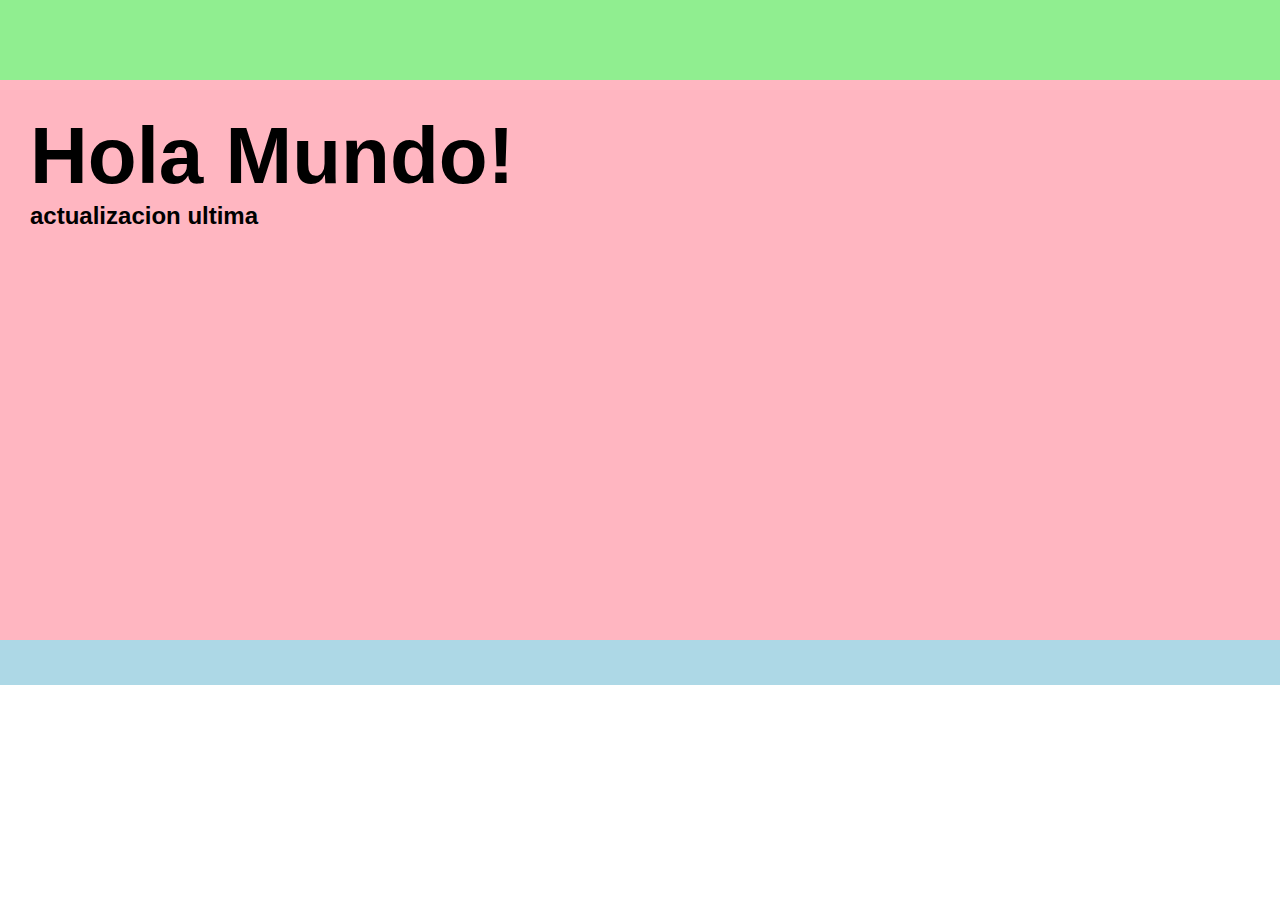
<file: index.html>
<html lang="en">
<head>
    <meta charset="UTF-8">
    <meta http-equiv="X-UA-Compatible" content="IE=edge">
    <meta name="viewport" content="width=device-width, initial-scale=1.0">
    <link rel="stylesheet" href="./css/style.css">
    <title>Inicio</title>
</head>
<body>
    <header>

    </header>
    <main>
        <h1>Hola Mundo!</h1>
        <h2>actualizacion ultima</h2>
    </main>
    <footer>

    </footer>
</body>
</html>
</file>
<file: css/style.css>
*{
    margin: 0;
    padding: 0;
    font-family: "Helvetica";
}

header{
    background-color: lightgreen;
    height: 80px;
    width: 100%;
}

main{
    background-color: lightpink;
    padding: 30px;
    height: 500px;
}

main h1{
    font-size: 80px;
}

footer{
    height: 45px;
    background-color: lightblue;
}
</file>
